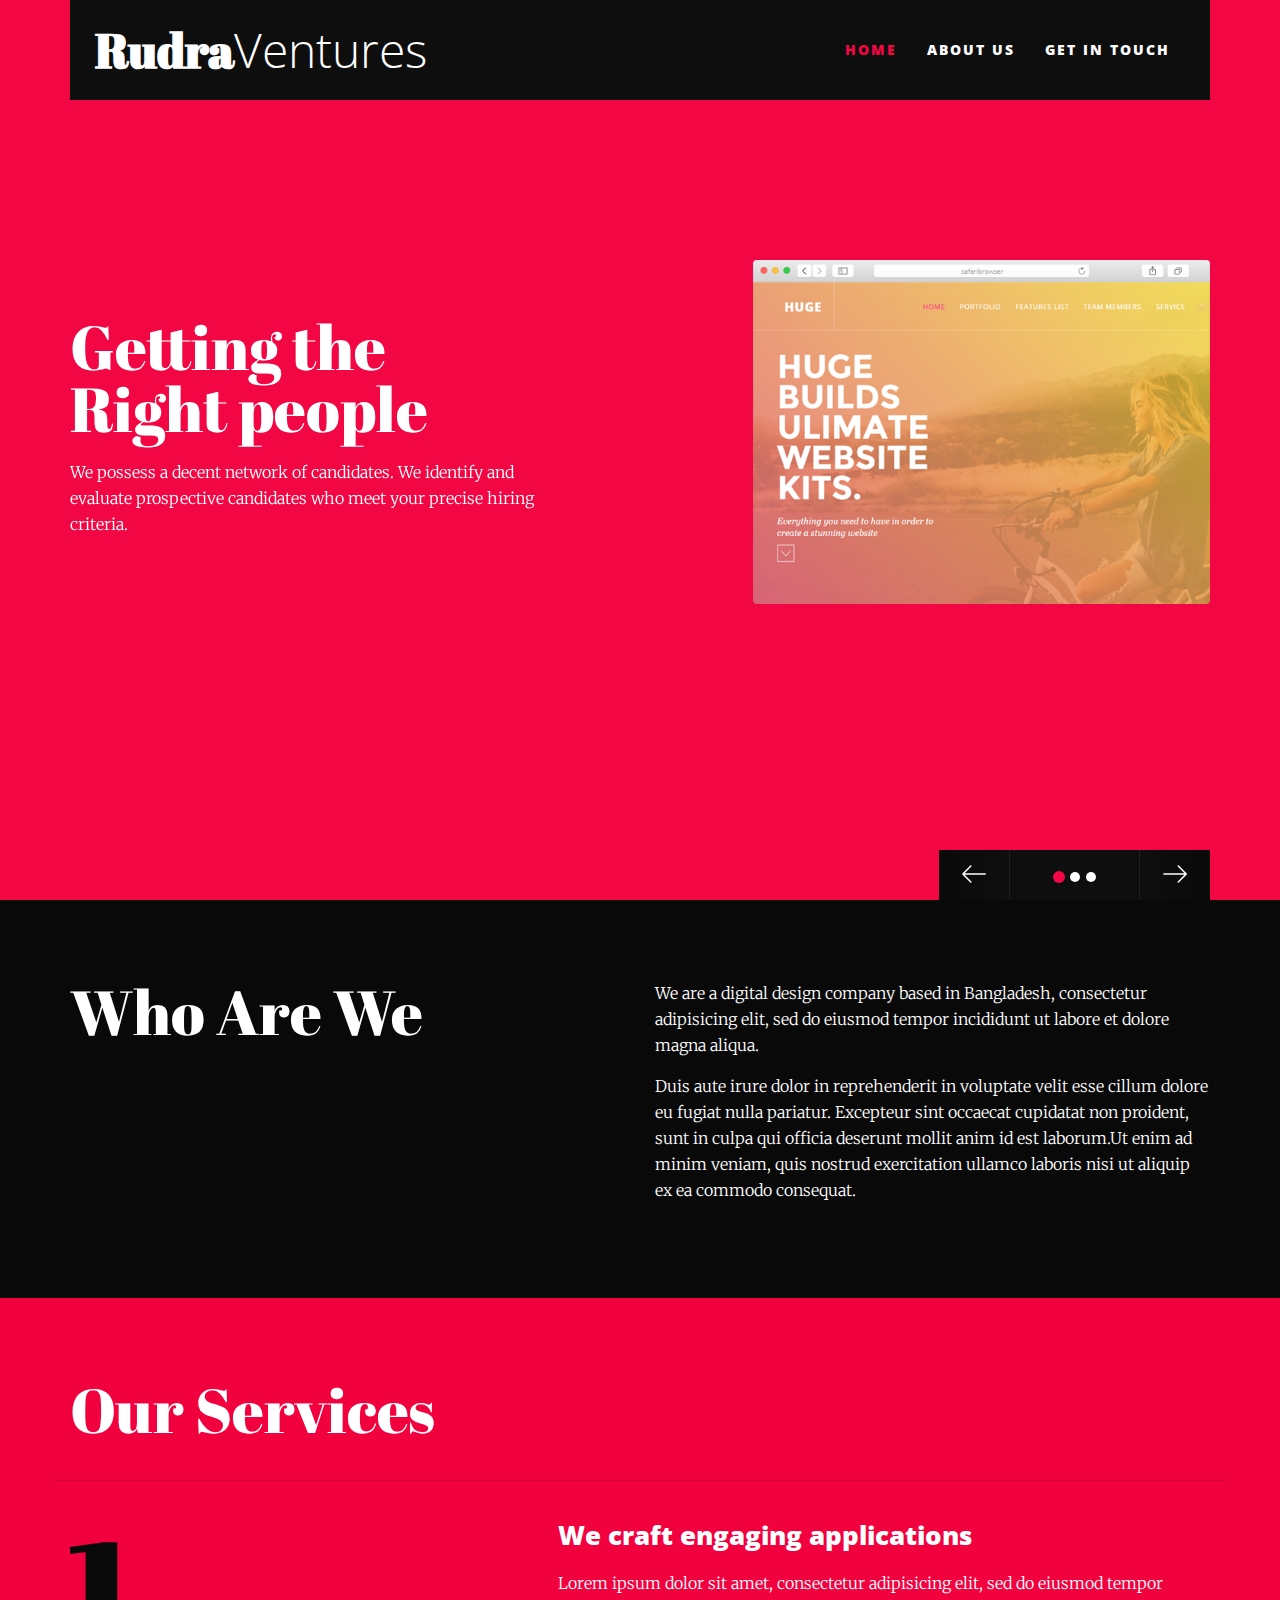
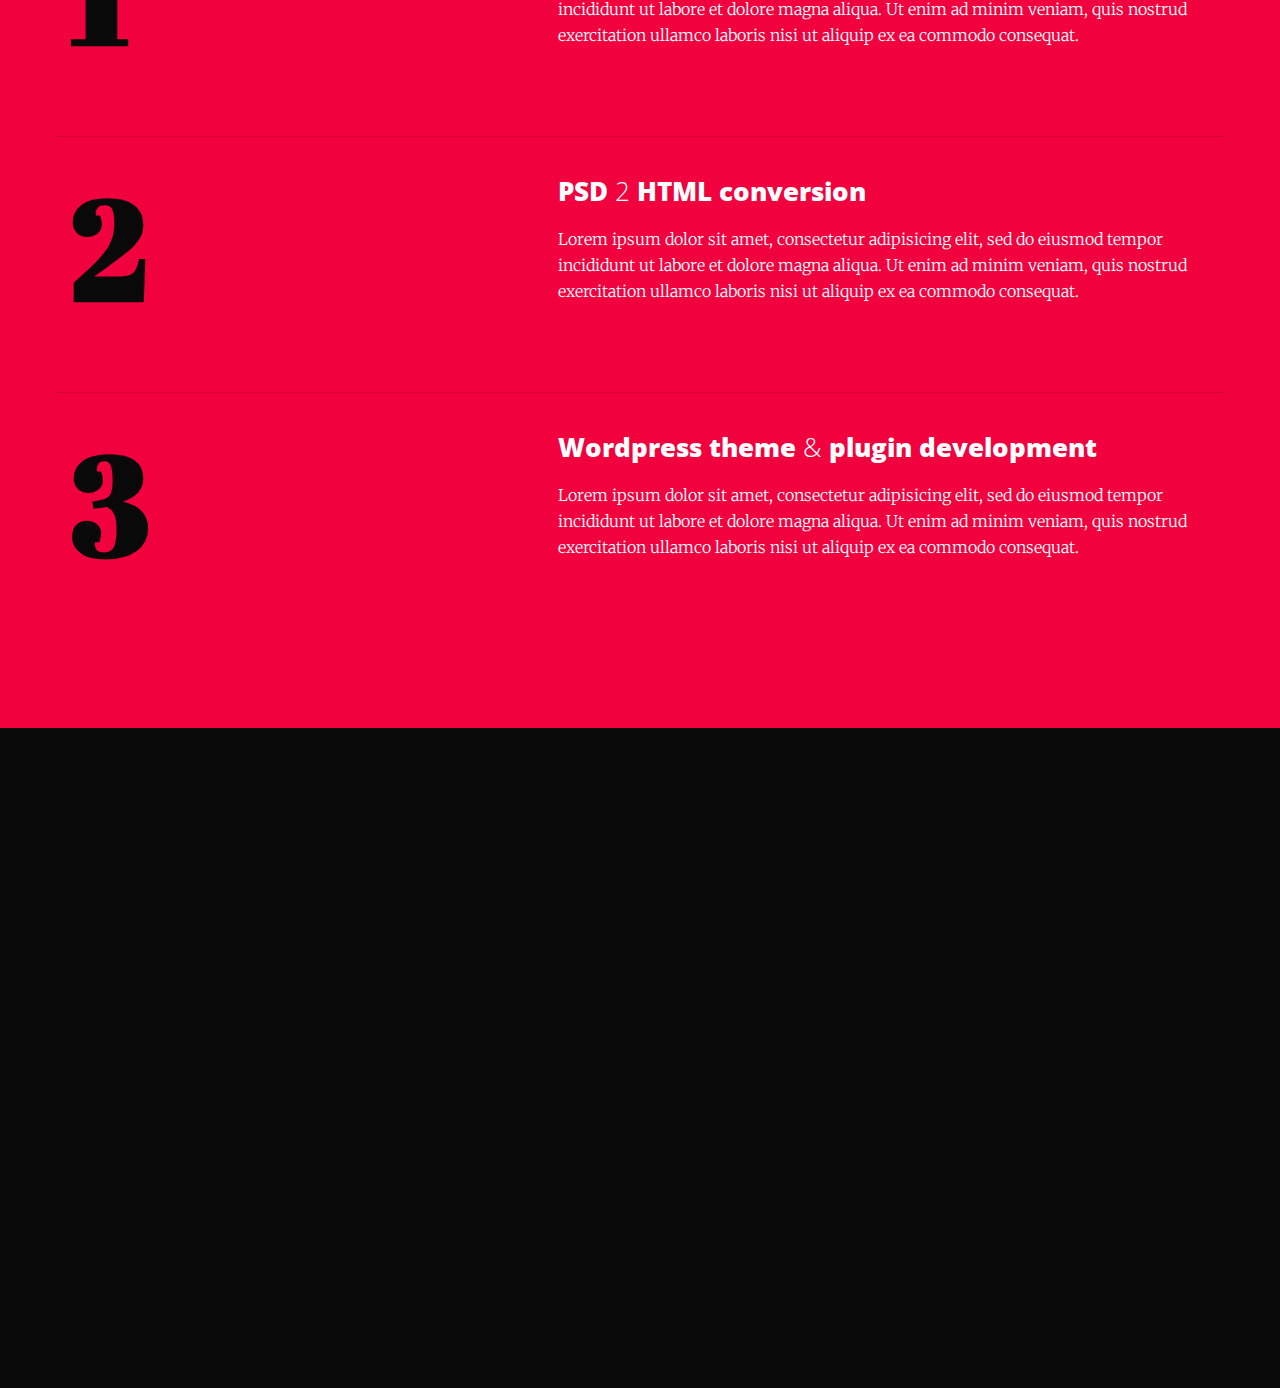
<file: sites/rudraventures.com/index.html>
<!DOCTYPE html>
<!--[if IE 7]>    <html class="no-js ie7 oldie" lang="en-US"> <![endif]-->
<!--[if IE 8]>    <html class="no-js ie8 oldie" lang="en-US"> <![endif]-->
<!--[if gt IE 8]><!-->
<html lang="en">

<head>

    <!--meta tags -->
    <meta charset="utf-8">
    <meta http-equiv="X-UA-Compatible" content="IE=edge">
    <meta name="viewport" content="width=device-width, initial-scale=1">
    <!--meta tags ends-->

    <title>Rudra Ventures</title>

    <!--- Links to google fonts -->
    <link href='https://fonts.googleapis.com/css?family=Open+Sans:400,300,800%7cRoboto+Mono:400,700%7cMerriweather:300%7cAbril+Fatface'
          rel='stylesheet' >
    <!-- Links to fonts ends -->

    <!-- Bootstrap stylesheet -->
    <link href="css/bootstrap.min.css" rel="stylesheet">

    <!-- Font Icons -->
    <link rel="stylesheet" href="https://maxcdn.bootstrapcdn.com/font-awesome/4.4.0/css/font-awesome.min.css">

    <!-- Popup Images -->
    <link rel="stylesheet" type="text/css" href="css/magnific-popup.css">

    <!-- css animation -->
    <link rel="stylesheet" type="text/css" href="css/animate.css">

    <!-- custom stylesheets -->
    <link rel="stylesheet" type="text/css" href="css/main.css">

</head>

<body>

<!-- Start: Preloader section -->
<div id="loader-wrapper">
    <div id="loader"></div>
</div>
<!-- End: Preloader section -->

<!-- DOCUMENT WRAPPER STARTS -->
    <main>

        <!-- MAIN HEADER STARTS-->
            <header id="header">

            <!-- TOP NAVIGATION -->
            <nav class="top-navigation-bar navbar navbar-default navbar-fixed-top">
                <div class="container">
                <div class="row">
                <div class="col-md-12">
                    <!-- Brand and toggle get grouped for better mobile display -->
                    <div class="navbar-header">
                        <button type="button" class="navbar-toggle collapsed" 
                                data-toggle="collapse" data-target="#top-navigation-bar" 
                                aria-expanded="false">
                            <span class="sr-only">Toggle navigation</span>
                            <span class="icon-bar"></span>
                            <span class="icon-bar"></span>
                            <span class="icon-bar"></span>
                        </button>
                        <a class="navbar-brand" href="index.html">Rudra<span class="thin">Ventures</span></a>
                    </div>

                    <!-- Collect the nav links, forms, and other content for toggling -->
                    <div class="collapse navbar-collapse" id="top-navigation-bar">
                        <ul class="nav navbar-nav navbar-right">
                            <li class="active"><a href="index.html">Home</a></li>
                            <li><a href="about.html">about Us</a></li>
                            <li><a href="contact.html">Get in Touch</a></li>                            
                        </ul>
                    </div>
                    <!-- /.navbar-collapse -->
                    </div>
                    </div>
                </div>
                <!-- /.container-->
            </nav>
            <!-- TOP NAVIGATION ENDS -->

        </header>
        
        <!-- main header ends-->

        <section id="banner" class="banner">
            
            <div class="container">
            <div id="ghughu-banner-carousel" class="carousel slide carousel-fade" data-ride="carousel">
              
               <!-- Indicators -->
                  <ol class="carousel-indicators">
                    <li data-target="#ghughu-banner-carousel" data-slide-to="0" class="active"></li>
                    <li data-target="#ghughu-banner-carousel" data-slide-to="1"></li>
                    <li data-target="#ghughu-banner-carousel" data-slide-to="2"></li>
                  </ol>

              <!-- Wrapper for slides -->
              <div class="carousel-inner full-height" role="listbox">
                <div class="item active banner-item">
                        <div class="row">
                        <div class="col-sm-7">
                              <h1 class="animated fadeInUp delay-2">Getting the<br>Right people</h1>
                              <p class="animated fadeInUp delay-3">We possess a decent network of candidates. We identify and evaluate prospective candidates who meet your precise hiring criteria.</p>
                        </div>
                        <div class="col-sm-5 text-center hidden-xs">
                            <img src="images/banner-carousel/browser.png" class="animated fadeInUp delay-4 img-responsive" alt="banner">
                        </div>
                        </div>
                </div>

                <div class="item banner-item">
                    <div class="row">
                        <div class="col-sm-7">
                              <h1 class="animated fadeInUp delay-2">Commitment to<br> Deliver Client Needs</h1>
                              <p class="animated fadeInUp delay-3">We possess a decent network of candidates. We identify and evaluate prospective candidates who meet your precise hiring criteria.</p>
                        </div>
                        <div class="col-sm-5 text-center hidden-xs">
                            <img src="images/banner-carousel/monitor.png" class="animated fadeInUp delay-4 img-responsive" alt="banner">
                        </div>
                    </div>
                </div>

                <div class="item banner-item">
                    <div class="row">
                        <div class="col-sm-7">
                              <h1 class="animated fadeInUp delay-2">Tracing the<br>Right Talent</h1>
                              <p class="animated fadeInUp delay-3">We possess a decent network of candidates. We identify and evaluate prospective candidates who meet your precise hiring criteria.</p>
                        </div>
                        <div class="col-sm-5 text-center hidden-xs">
                            <img src="images/banner-carousel/monitor.png" class="animated fadeInUp delay-4 img-responsive" alt="banner">
                        </div>
                    </div>
                </div>

                </div>                
              </div>

              <!-- Controls -->
              <a class="left carousel-control" href="#ghughu-banner-carousel" role="button" data-slide="prev">
                <i><img src="images/banner-carousel/arrow-left.svg" alt="icons"></i>
              </a>
              <a class="right carousel-control" href="#ghughu-banner-carousel" role="button" data-slide="next">
                <i><img src="images/banner-carousel/arrow-right.svg" alt="banner"></i>
              </a>
             </div> 
        </section>

        <section id="who-are-we" class="who-are-we page">
            <div class="container wow fadeInUp">
                <div class="row">
                    <div class="col-sm-5 col-md-6">
                        <h1>Who Are We</h1>
                    </div>
                    <div class="col-sm-7 col-md-6">
                        <p>We are a digital design company based in Bangladesh, consectetur adipisicing elit, sed do eiusmod
                        tempor incididunt ut labore et dolore magna aliqua.</p>
                        <p>Duis aute irure dolor in reprehenderit in voluptate velit esse
                        cillum dolore eu fugiat nulla pariatur. Excepteur sint occaecat cupidatat non
                        proident, sunt in culpa qui officia deserunt mollit anim id est laborum.Ut enim ad minim veniam,
                        quis nostrud exercitation ullamco laboris nisi ut aliquip ex ea commodo
                        consequat.</p>

                    </div>
                </div>
            </div>
        </section>
        <!-- most probably like canvas -->
        <section id="services" class="services page">
            <div class="container wow fadeInUp">
                <div class="row">
                    <div class="col-md-12 main-heading">
                      <h1>Our Services</h1>  
                    </div>
                    <div class="col-md-12">
                        <div class="row">
                            <div class="service clearfix">
                                <div class="col-sm-4 col-md-5">
                                    <span class="service-number">1</span>
                                </div>
                                <div class="col-sm-8 col-md-7">
                                    <h2>We craft engaging applications</h2>
                                    <p>Lorem ipsum dolor sit amet, consectetur adipisicing elit, sed do eiusmod
                                    tempor incididunt ut labore et dolore magna aliqua. Ut enim ad minim veniam,
                                    quis nostrud exercitation ullamco laboris nisi ut aliquip ex ea commodo
                                    consequat.</p>
                                </div>
                            </div>
                        </div>
                    </div>

                    <div class="col-md-12">
                        <div class="row">
                            <div class="service clearfix">
                                <div class="col-sm-4 col-md-5">
                                    <span class="service-number">2</span>
                                </div>
                                <div class="col-sm-8 col-md-7">
                                    <h2>PSD <span class="thin">2</span> HTML conversion</h2>
                                    <p>Lorem ipsum dolor sit amet, consectetur adipisicing elit, sed do eiusmod
                                    tempor incididunt ut labore et dolore magna aliqua. Ut enim ad minim veniam,
                                    quis nostrud exercitation ullamco laboris nisi ut aliquip ex ea commodo
                                    consequat.</p>
                                </div>
                            </div>
                        </div>
                    </div>

                    <div class="col-md-12">
                        <div class="row">
                            <div class="service clearfix">
                                <div class="col-sm-4 col-md-5">
                                    <span class="service-number">3</span>
                                </div>
                                <div class="col-sm-8 col-md-7">
                                    <h2>Wordpress theme <span class="thin">&amp;</span> plugin development</h2>
                                    <p>Lorem ipsum dolor sit amet, consectetur adipisicing elit, sed do eiusmod
                                    tempor incididunt ut labore et dolore magna aliqua. Ut enim ad minim veniam,
                                    quis nostrud exercitation ullamco laboris nisi ut aliquip ex ea commodo
                                    consequat.</p>
                                </div>
                            </div>
                        </div>
                    </div>
                  
                </div>
            </div>            
        </section>

        <!-- CTA section starts -->
        <section id="cta" class="cta page">
            <div class="container wow fadeInUp">
                <div class="row">
                    <div class="col-sm-6">
                        <h1>Let Us Help ..</h1>
                    </div>
                    <div class="col-sm-6">
                        <button class="btn btn-block custom-button">Get In Touch</button>
                    </div>
                </div><!-- End: .row -->
            </div><!-- End: .container-->
        </section>
        <!-- CTA section ends -->

         <!-- footer section starts -->
        <footer id="footer" class="footer">
            <div class="container">
                <div class="row">
                    <div class="footer-wrapper clearfix page wow fadeInUp">
                    <div class="col-md-6 footer-left">
                        <div class="row">
                            <div class="col-xs-6">
                                <div class="footer-link footer-link-1">
                                    <h4>Create Free Account</h4>
                                    <ul>
                                        <li><a href="#">View courses</a></li>
                                        <li><a href="#">Discuss</a></li>
                                        <li><a href="#">Suggest course</a></li>
                                        <li><a href="#">View courses</a></li>
                                        <li><a href="#">Discuss</a></li>
                                        <li><a href="#">Suggest course</a></li>
                                    </ul>
                                </div>
                            </div>
                            <div class="col-xs-6">
                                <div class="footer-link footer-link-2">
                                    <h4>Create Free Account</h4>
                                    <ul>
                                        <li><a href="#">View courses</a></li>
                                        <li><a href="#">Discuss</a></li>
                                        <li><a href="#">Suggest course</a></li>
                                        <li><a href="#">View courses</a></li>
                                        <li><a href="#">Discuss</a></li>
                                        <li><a href="#">Suggest course</a></li>
                                    </ul>
                                </div>
                            </div>
                        </div>
                    </div>
                    <div class="col-md-5 col-md-offset-1 footer-text">
                        <p>Lorem ipsum dolor sit amet, consectetur adipisicing elit, sed do eiusmod tempor incididunt ut labore et dolore magna aliqua. Ut enim ad minim veniam, quis nostrud exercitation ullamco laboris nisi ut aliquip</p>
                        <span>&copy; <script>document.write(new Date().getFullYear())</script>
 Site Managed By <a href="https://easylauncher.net/" target="_blank">EasyLauncher.net</a></span>
                    </div>
                    </div>
                </div><!-- End: .row -->
            </div><!-- End: .container-->
        </footer>
        <!-- footer section ends -->

    </main>
<!-- DOCUMENT WRAPPER ENDS -->



<!-- SCRIPTS -->

    <!-- jQuery (necessary for all the plugins) -->
    <script src="js/jquery-1.11.2.min.js"></script>

    <!-- Include all compiled plugins (below), or include individual files as needed -->
    <script type="text/javascript" src="js/jquery.magnific-popup.min.js"></script>
    <script type="text/javascript" src="js/jquery.easing.min.js"></script>
    <script type="text/javascript" src="js/wow.min.js"></script>
    <script src="http://maps.google.com/maps/api/js"></script>
    <script src="js/gmaps.js"></script>
    <script src="js/bootstrap.min.js"></script>
    <script src="js/main.js"></script>

<!-- SCRIPTS ENDS -->
</body>

</html>
</file>
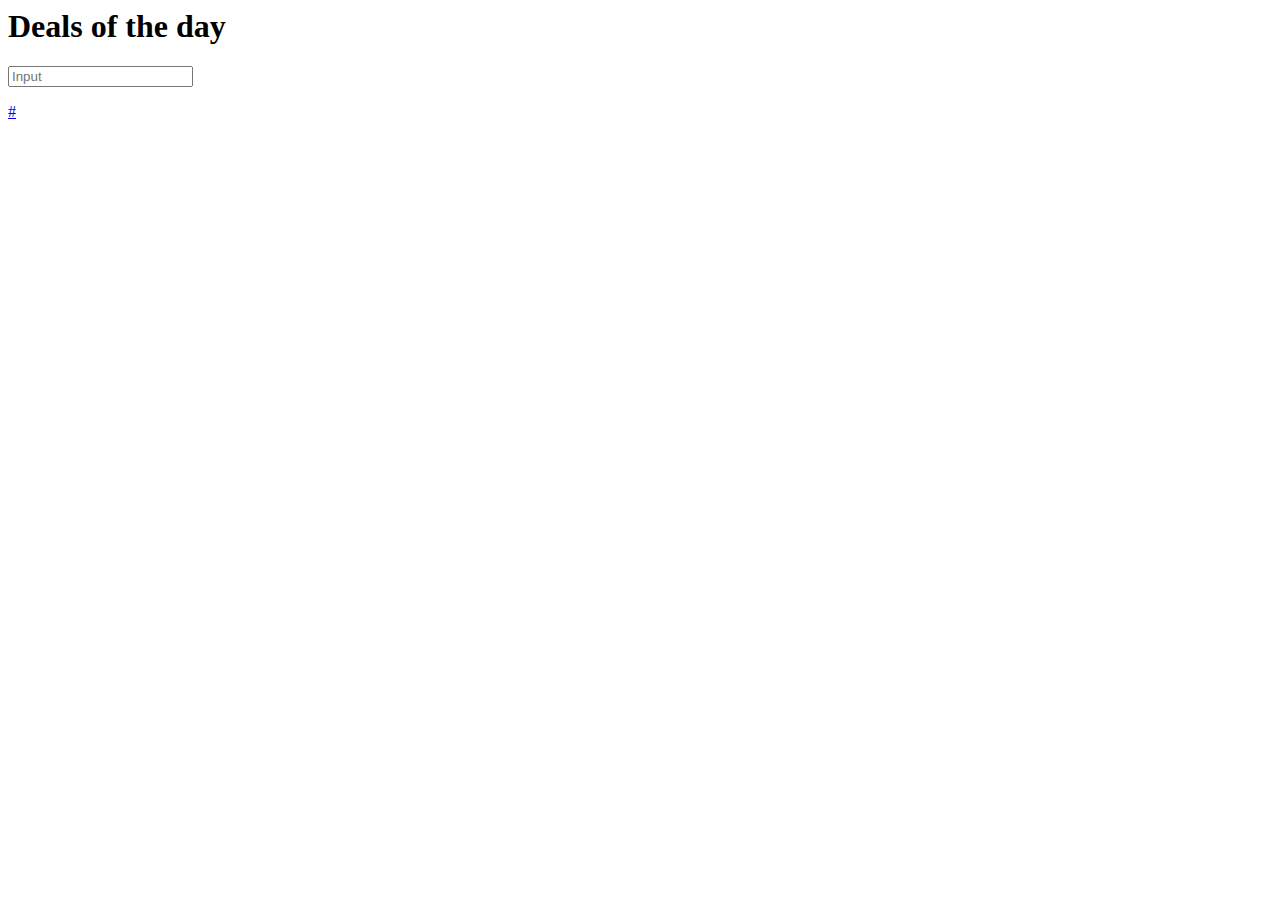
<file: deals.html>
<html>
<head>
  <title>Deals of the Day</title>
  <script src="https://ajax.googleapis.com/ajax/libs/jquery/3.5.1/jquery.min.js"></script>
  <script src="js/shop/deals.js"></script>
  <script>
  $(document).ready(function(){
    $("#product_text").on("input", function() {
       // console.log($(this).val());
       $('a#product_link').text($(this).val());
       $("a#product_link").attr("href", $(this).val())
    });
  });
  </script>
</head>

<body>
  <h1>Deals of the day</h1>

  <div>
    <script type="text/javascript">amzn_assoc_ad_type ="responsive_search_widget"; amzn_assoc_tracking_id ="easylaunche05-21"; amzn_assoc_marketplace ="amazon"; amzn_assoc_region ="IN"; amzn_assoc_placement =""; amzn_assoc_search_type = "search_widget";amzn_assoc_width ="auto"; amzn_assoc_height ="600"; amzn_assoc_default_search_category =""; amzn_assoc_default_search_key ="";amzn_assoc_theme ="dark"; amzn_assoc_bg_color ="000000"; </script><script src="https://z-in.amazon-adsystem.com/widgets/q?ServiceVersion=20070822&Operation=GetScript&ID=OneJS&WS=1&Marketplace=IN"></script>
  </div>

  <input id="product_text" type="text" placeholder="Input">
  <p>
    <a id="product_link" target="_blank" href="#">#</a>
  </p>
</body>
</html>
</file>
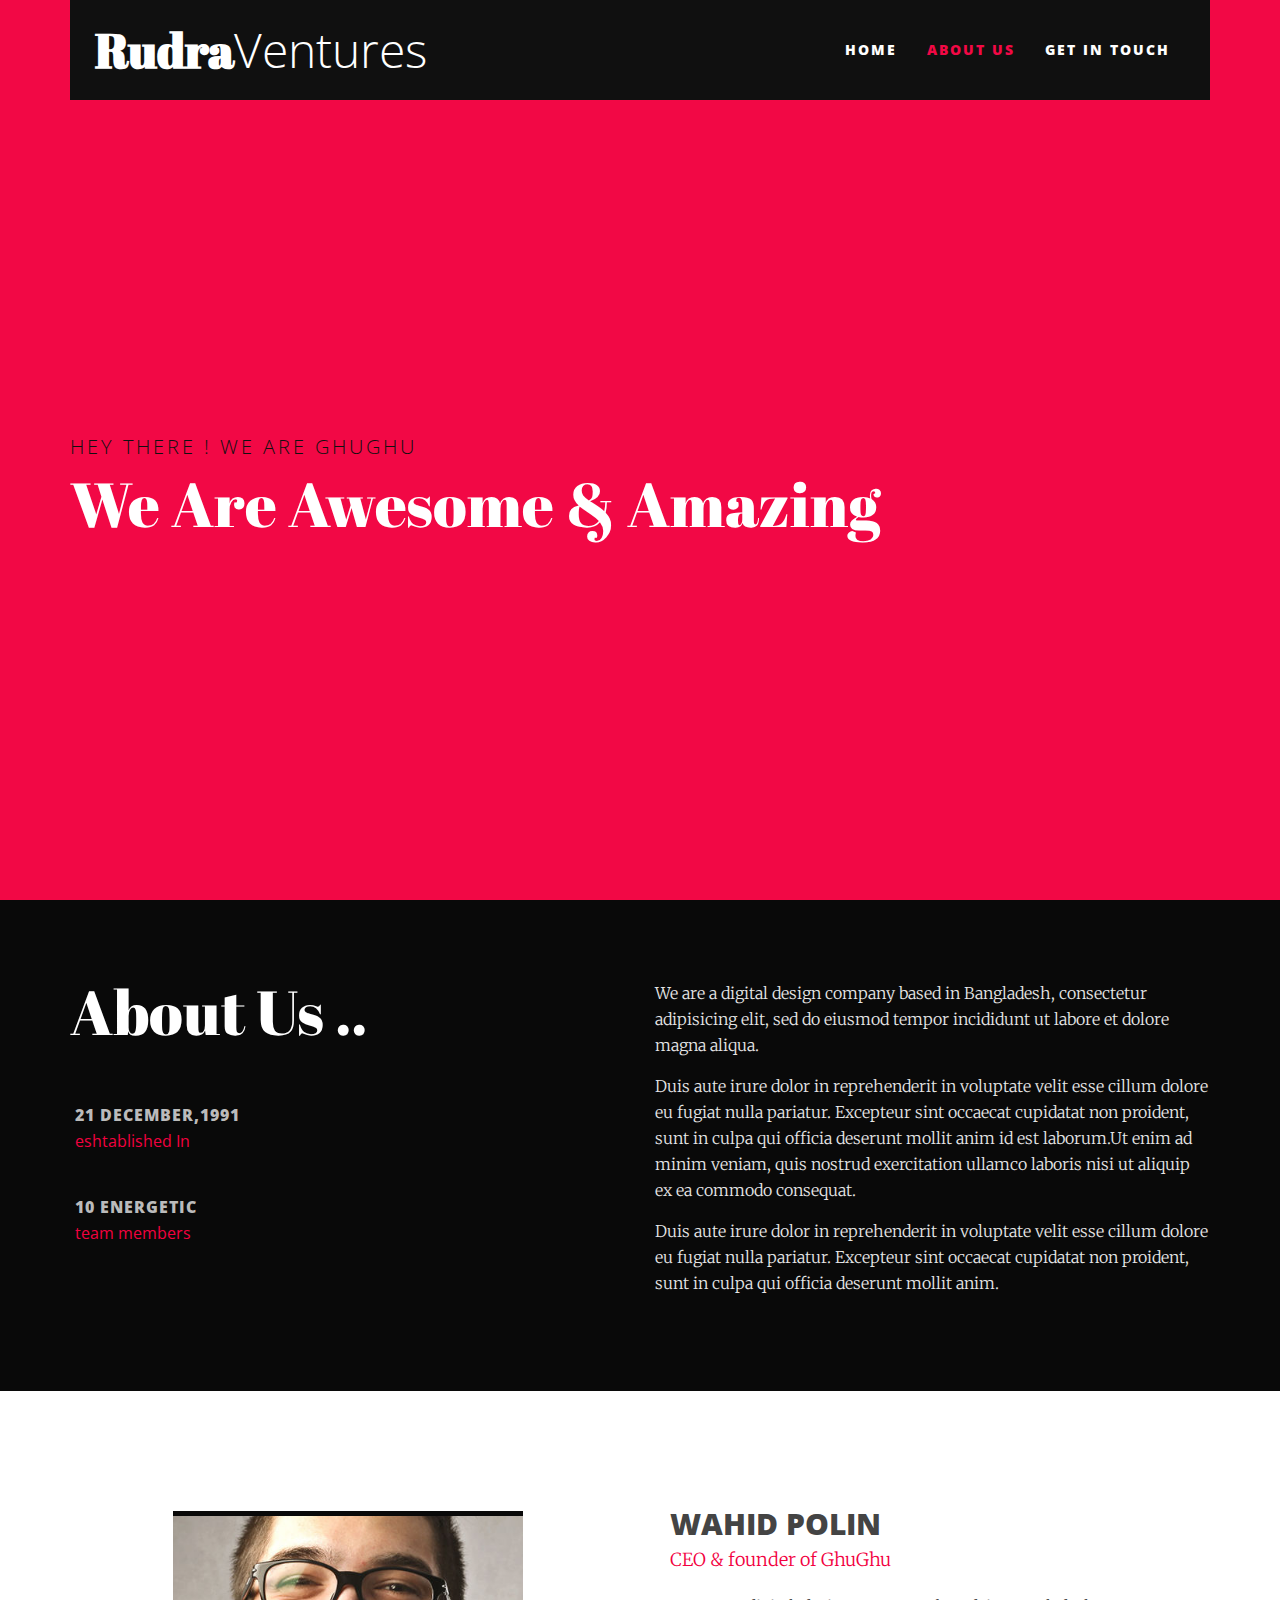
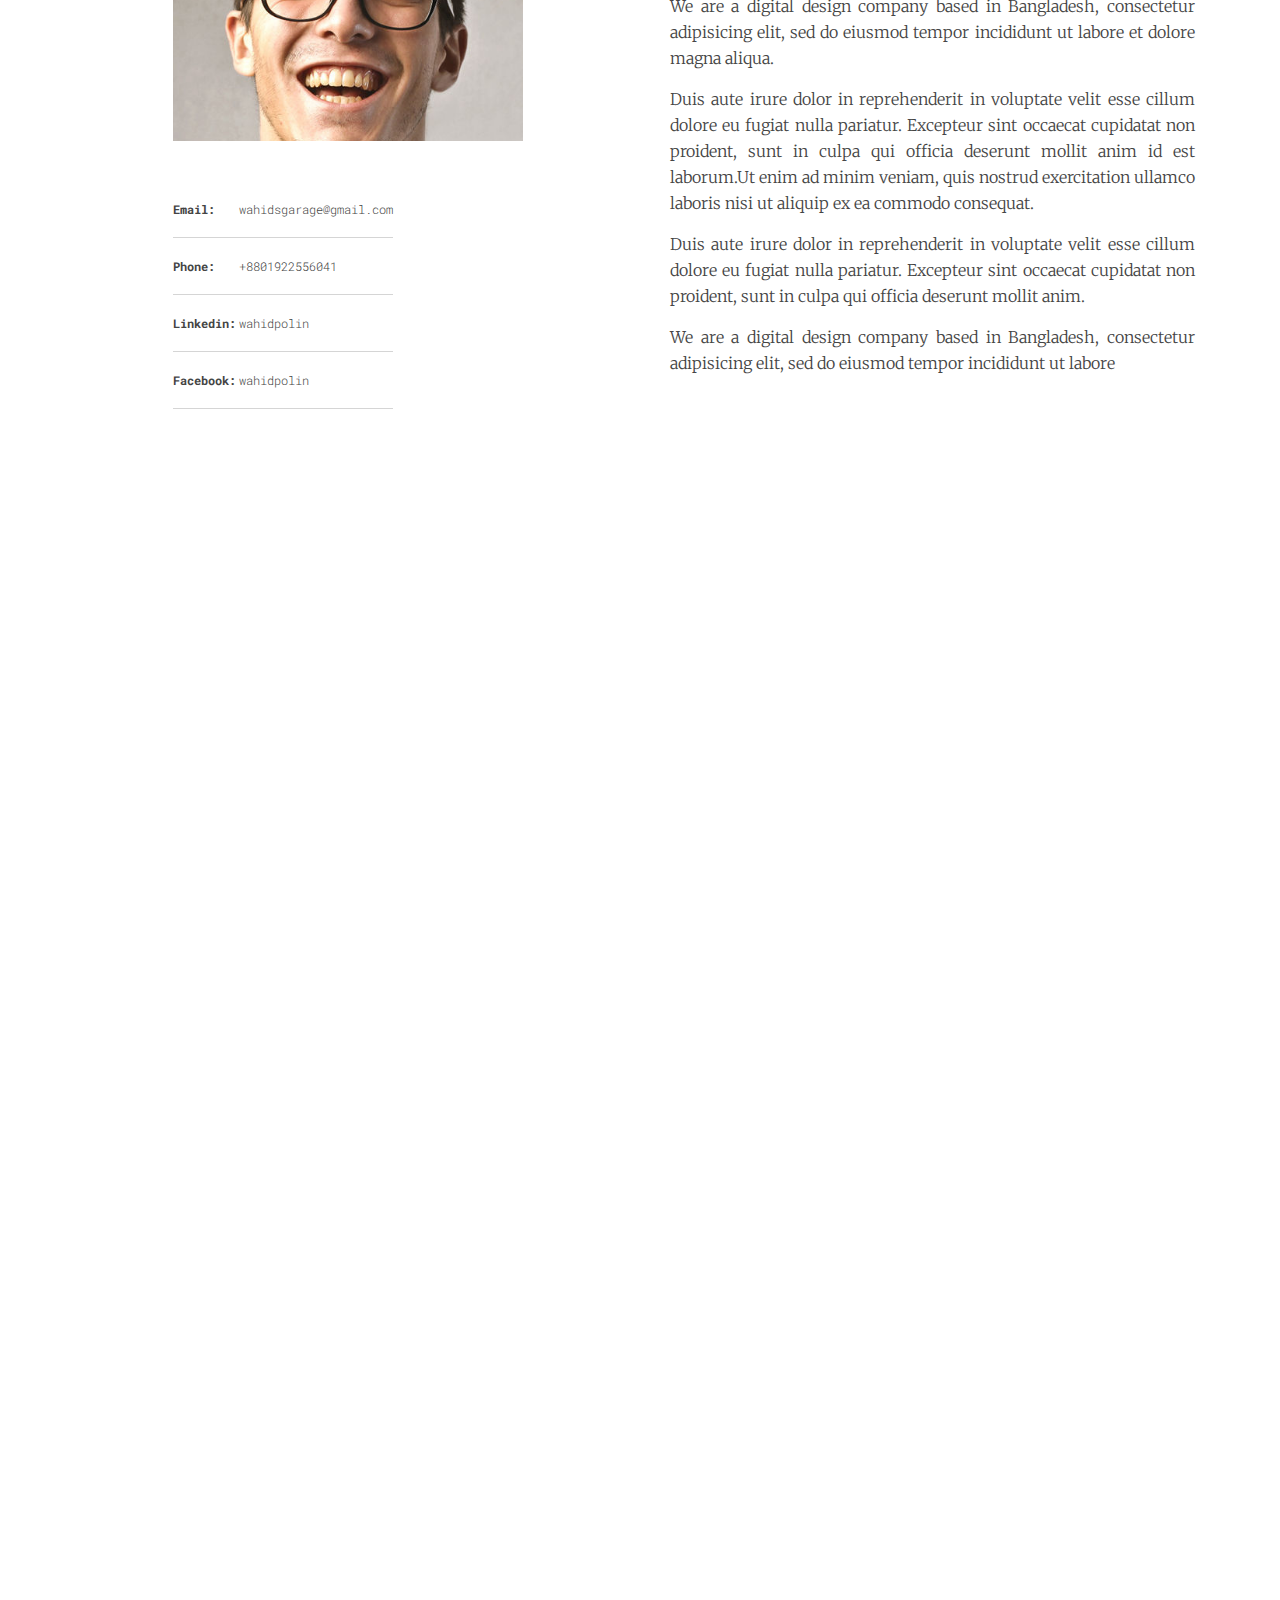
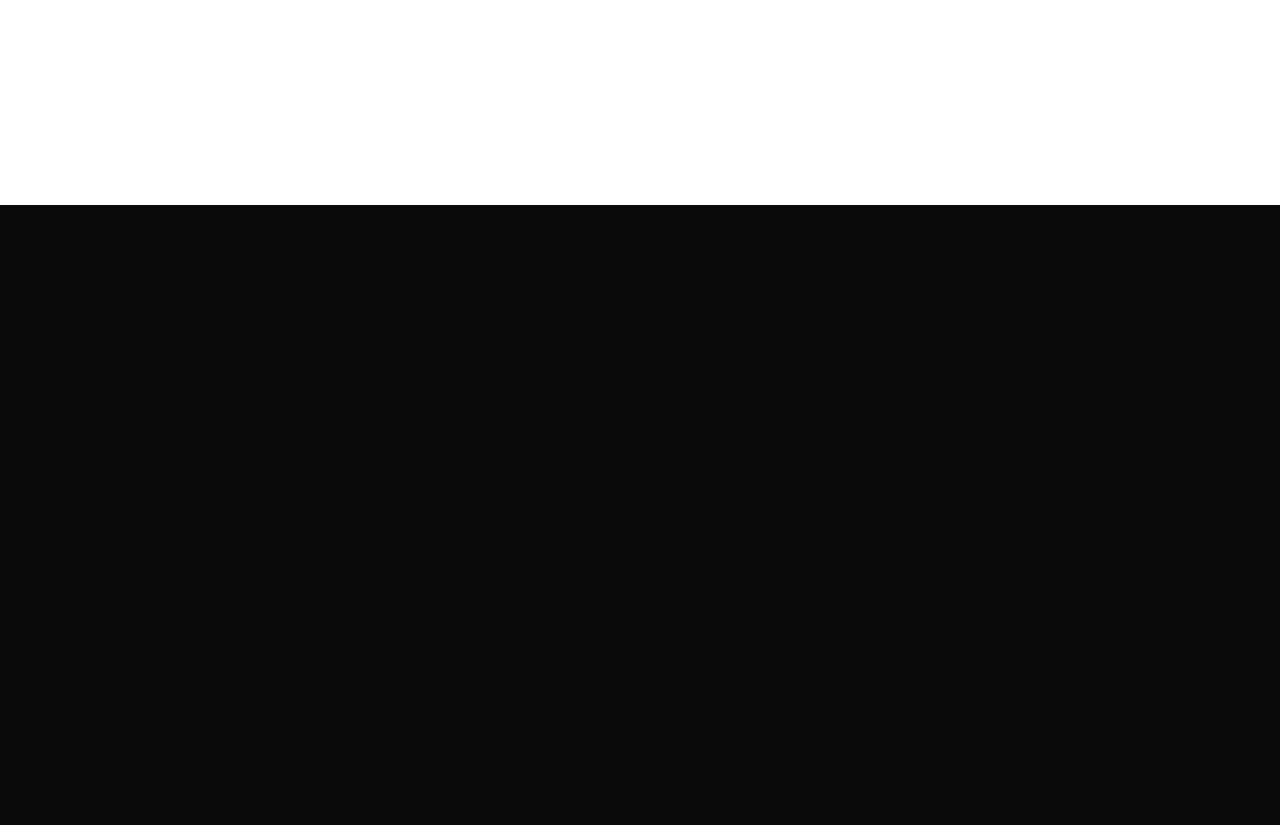
<file: sites/rudraventures.com/about.html>
<!DOCTYPE html>
<!--[if IE 7]>    <html class="no-js ie7 oldie" lang="en-US"> <![endif]-->
<!--[if IE 8]>    <html class="no-js ie8 oldie" lang="en-US"> <![endif]-->
<!--[if gt IE 8]><!-->
<html lang="en">

<head>

    <!--meta tags -->
    <meta charset="utf-8">
    <meta http-equiv="X-UA-Compatible" content="IE=edge">
    <meta name="viewport" content="width=device-width, initial-scale=1">
    <!--meta tags ends-->

    <title>Ghu Ghu</title>

    <!--- Links to google fonts -->
    <link href='https://fonts.googleapis.com/css?family=Open+Sans:400,300,800%7cRoboto+Mono:400,700%7cMerriweather:300%7cAbril+Fatface'
          rel='stylesheet' >
    <!-- Links to fonts ends -->

    <!-- Bootstrap stylesheet -->
    <link href="css/bootstrap.min.css" rel="stylesheet">

    <!-- Font Icons -->
    <link rel="stylesheet" href="https://maxcdn.bootstrapcdn.com/font-awesome/4.4.0/css/font-awesome.min.css">

    <!-- Popup Images -->
    <link rel="stylesheet" type="text/css" href="css/magnific-popup.css">

    <!-- css animation -->
    <link rel="stylesheet" type="text/css" href="css/animate.css">

    <!-- custom stylesheets -->
    <link rel="stylesheet" type="text/css" href="css/main.css">
    

</head>

<body>

<!-- Start: Preloader section -->
<div id="loader-wrapper">
    <div id="loader"></div>
</div>
<!-- End: Preloader section -->

<!-- DOCUMENT WRAPPER STARTS -->
    <main>

        <!-- MAIN HEADER STARTS-->
        <header id="header">

            <!-- TOP NAVIGATION -->
            <nav class="top-navigation-bar navbar navbar-default navbar-fixed-top">
                <div class="container">
                <div class="row">
                <div class="col-md-12">
                    <!-- Brand and toggle get grouped for better mobile display -->
                    <div class="navbar-header">
                        <button type="button" class="navbar-toggle collapsed" 
                                data-toggle="collapse" data-target="#top-navigation-bar" 
                                aria-expanded="false">
                            <span class="sr-only">Toggle navigation</span>
                            <span class="icon-bar"></span>
                            <span class="icon-bar"></span>
                            <span class="icon-bar"></span>
                        </button>
                        <a class="navbar-brand" href="index.html">Rudra<span class="thin">Ventures</span></a>
                    </div>

                    <!-- Collect the nav links, forms, and other content for toggling -->
                    <div class="collapse navbar-collapse" id="top-navigation-bar">
                        <ul class="nav navbar-nav navbar-right">
                            <li class="active"><a href="index.html">Home</a></li>
                            <li><a href="about.html">about Us</a></li>
                            <li><a href="contact.html">Get in Touch</a></li>                            
                        </ul>
                    </div>
                    <!-- /.navbar-collapse -->
                    </div>
                    </div>
                </div>
                <!-- /.container-->
            </nav>
            <!-- TOP NAVIGATION ENDS -->

        </header>
        
        <!-- main header ends-->
        <section id="about-banner" class="about-banner">
                <div class="container">
                <div class="about-banner-wrapper full-height">
                   <div class="about-heading">
                   <h3 class="wow fadeInUp" data-wow-delay="0.3s">Hey there ! We are GhuGhu</h3>
                    <h1 class="wow fadeInUp" data-wow-delay="0.6s">We Are Awesome & Amazing</h1> 
                    </div>     
                </div>
                </div>

        </section>

        <section id="about-us" class="about-us page">
            <div class="container wow fadeInUp" data-wow-delay="0.3s">
                <div class="row">
                    <div class="about-wrapper">
                        <div class="col-md-6">
                            <h1>About Us ..</h1>
                            <div class="section-snippet">
                              <span class="snippet-heading">21 December,1991</span>
                              <span>eshtablished In</span>  
                            </div>

                            <div class="section-snippet">
                              <span class="snippet-heading">10 energetic</span>
                              <span>team members</span>  
                            </div>
                            
                        </div>
                        <div class="col-md-6">
                            <p>We are a digital design company based in Bangladesh, consectetur adipisicing elit, sed do eiusmod
                            tempor incididunt ut labore et dolore magna aliqua.</p>
                            <p>Duis aute irure dolor in reprehenderit in voluptate velit esse
                            cillum dolore eu fugiat nulla pariatur. Excepteur sint occaecat cupidatat non
                            proident, sunt in culpa qui officia deserunt mollit anim id est laborum.Ut enim ad minim veniam,
                            quis nostrud exercitation ullamco laboris nisi ut aliquip ex ea commodo
                            consequat.</p>
                            <p>Duis aute irure dolor in reprehenderit in voluptate velit esse
                            cillum dolore eu fugiat nulla pariatur. Excepteur sint occaecat cupidatat non
                            proident, sunt in culpa qui officia deserunt mollit anim.</p>

                        </div>
                    </div>
                </div>
            </div>
        </section>

        <section id="team-members" class="team-members page">
            <div class="container">
                <div class="row">
                    <div class="team-member clearfix wow fadeInUp" data-wow-delay="0.3s">
                        <div class="col-md-6">
                            <div class="team-member-img center-block"></div>
                            <table class="team-member-contact center-block">
                                <tbody>
                                    <tr>
                                        <td>Email:</td>
                                        <td>wahidsgarage@gmail.com</td>
                                    </tr>
                                    <tr>
                                        <td>Phone:</td>
                                        <td>+8801922556041</td>
                                    </tr>
                                    <tr>
                                        <td>Linkedin:</td>
                                        <td>wahidpolin</td>
                                    </tr>
                                    <tr>
                                        <td>Facebook:</td>
                                        <td>wahidpolin</td>
                                    </tr>
                                </tbody>
                            </table>
                        </div>
                        <div class="col-md-6">
                            <div class="team-member-desc">
                                <div class="team-member-desc-heading">
                                    <h4>Wahid Polin</h4>
                                    <span>CEO &amp; founder of GhuGhu</span>
                                </div>
                                <p>We are a digital design company based in Bangladesh, consectetur adipisicing elit, sed do eiusmod
                                tempor incididunt ut labore et dolore magna aliqua.</p>
                                <p>Duis aute irure dolor in reprehenderit in voluptate velit esse
                                cillum dolore eu fugiat nulla pariatur. Excepteur sint occaecat cupidatat non
                                proident, sunt in culpa qui officia deserunt mollit anim id est laborum.Ut enim ad minim veniam,
                                quis nostrud exercitation ullamco laboris nisi ut aliquip ex ea commodo
                                consequat.</p>
                                <p>Duis aute irure dolor in reprehenderit in voluptate velit esse
                                cillum dolore eu fugiat nulla pariatur. Excepteur sint occaecat cupidatat non
                                proident, sunt in culpa qui officia deserunt mollit anim.</p>
                                <p>We are a digital design company based in Bangladesh, consectetur adipisicing elit, sed do eiusmod
                                tempor incididunt ut labore</p>
                            </div>
                        </div>
                    </div>

                    <div class="team-member clearfix wow fadeInUp" data-wow-delay="0.3s">
                        <div class="col-md-6 col-md-push-6">
                            <div class="team-member-img center-block"></div>
                            <table class="team-member-contact center-block">
                                <tbody>
                                    <tr>
                                        <td>Email:</td>
                                        <td>wahidsgarage@gmail.com</td>
                                    </tr>
                                    <tr>
                                        <td>Phone:</td>
                                        <td>+8801922556041</td>
                                    </tr>
                                    <tr>
                                        <td>Linkedin:</td>
                                        <td>wahidpolin</td>
                                    </tr>
                                    <tr>
                                        <td>Facebook:</td>
                                        <td>wahidpolin</td>
                                    </tr>
                                </tbody>
                            </table>
                        </div>
                        <div class="col-md-6 col-md-pull-6">
                            <div class="team-member-desc">
                                <div class="team-member-desc-heading">
                                    <h4>Adam Butler</h4>
                                    <span>CEO &amp; founder of GhuGhu</span>
                                </div>
                                <p>We are a digital design company based in Bangladesh, consectetur adipisicing elit, sed do eiusmod
                                tempor incididunt ut labore et dolore magna aliqua.</p>
                                <p>Duis aute irure dolor in reprehenderit in voluptate velit esse
                                cillum dolore eu fugiat nulla pariatur. Excepteur sint occaecat cupidatat non
                                proident, sunt in culpa qui officia deserunt mollit anim id est laborum.Ut enim ad minim veniam,
                                quis nostrud exercitation ullamco laboris nisi ut aliquip ex ea commodo
                                consequat.</p>
                                <p>Duis aute irure dolor in reprehenderit in voluptate velit esse
                                cillum dolore eu fugiat nulla pariatur. Excepteur sint occaecat cupidatat non
                                proident, sunt in culpa qui officia deserunt mollit anim.</p>
                                <p>We are a digital design company based in Bangladesh, consectetur adipisicing elit, sed do eiusmod
                                tempor incididunt ut labore</p>
                            </div>
                        </div>

                    </div>

                    <div class="team-member clearfix wow fadeInUp" data-wow-delay="0.3s">
                        <div class="col-md-6">
                            <div class="team-member-img center-block"></div>
                            <table class="team-member-contact center-block">
                                <tbody>
                                    <tr>
                                        <td>Email:</td>
                                        <td>wahidsgarage@gmail.com</td>
                                    </tr>
                                    <tr>
                                        <td>Phone:</td>
                                        <td>+8801922556041</td>
                                    </tr>
                                    <tr>
                                        <td>Linkedin:</td>
                                        <td>wahidpolin</td>
                                    </tr>
                                    <tr>
                                        <td>Facebook:</td>
                                        <td>wahidpolin</td>
                                    </tr>
                                </tbody>
                            </table>
                        </div>
                        <div class="col-md-6">
                            <div class="team-member-desc">
                                <div class="team-member-desc-heading">
                                    <h4>Wahid Polin</h4>
                                    <span>CEO &amp; founder of GhuGhu</span>
                                </div>
                                <p>We are a digital design company based in Bangladesh, consectetur adipisicing elit, sed do eiusmod
                                tempor incididunt ut labore et dolore magna aliqua.</p>
                                <p>Duis aute irure dolor in reprehenderit in voluptate velit esse
                                cillum dolore eu fugiat nulla pariatur. Excepteur sint occaecat cupidatat non
                                proident, sunt in culpa qui officia deserunt mollit anim id est laborum.Ut enim ad minim veniam,
                                quis nostrud exercitation ullamco laboris nisi ut aliquip ex ea commodo
                                consequat.</p>
                                <p>Duis aute irure dolor in reprehenderit in voluptate velit esse
                                cillum dolore eu fugiat nulla pariatur. Excepteur sint occaecat cupidatat non
                                proident, sunt in culpa qui officia deserunt mollit anim.</p>
                                <p>We are a digital design company based in Bangladesh, consectetur adipisicing elit, sed do eiusmod
                                tempor incididunt ut labore</p>
                            </div>
                        </div>
                    </div>
                </div>                                   
            </div>
        </section>

        <!-- CTA section starts -->
        <section id="cta" class="cta page">
            <div class="container wow fadeInUp">
                <div class="row">
                    <div class="col-md-6">
                        <h1>Let Us Help ..</h1>
                    </div>
                    <div class="col-md-6">
                        <button class="btn btn-block custom-button">Get In Touch</button>
                    </div>
                </div><!-- End: .row -->
            </div><!-- End: .container-->
        </section>
        <!-- CTA section ends -->

         <!-- footer section starts -->
        <footer id="footer" class="footer">
            <div class="container wow fadeInUp">
                <div class="row">
                    <div class="footer-wrapper clearfix">
                    <div class="col-md-6 footer-left">
                        <div class="row">
                            <div class="col-xs-6">
                                <div class="footer-link footer-link-1">
                                    <h4>Create Free Account</h4>
                                    <ul>
                                        <li><a href="#">View courses</a></li>
                                        <li><a href="#">Discuss</a></li>
                                        <li><a href="#">Suggest course</a></li>
                                        <li><a href="#">View courses</a></li>
                                        <li><a href="#">Discuss</a></li>
                                        <li><a href="#">Suggest course</a></li>
                                    </ul>
                                </div>
                            </div>
                            <div class="col-xs-6">
                                <div class="footer-link footer-link-2">
                                    <h4>Create Free Account</h4>
                                    <ul>
                                        <li><a href="#">View courses</a></li>
                                        <li><a href="#">Discuss</a></li>
                                        <li><a href="#">Suggest course</a></li>
                                        <li><a href="#">View courses</a></li>
                                        <li><a href="#">Discuss</a></li>
                                        <li><a href="#">Suggest course</a></li>
                                    </ul>
                                </div>
                            </div>
                        </div>
                    </div>
                    <div class="col-md-5 col-md-offset-1 footer-text">
                        <p>Lorem ipsum dolor sit amet, consectetur adipisicing elit, sed do eiusmod tempor incididunt ut labore et dolore magna aliqua. Ut enim ad minim veniam, quis nostrud exercitation ullamco laboris nisi ut aliquip</p>
                        <span>&copy; <script>document.write(new Date().getFullYear())</script>
 Site Managed By <a href="https://easylauncher.net/" target="_blank">EasyLauncher.net</a></span>
                    </div>
                    </div>
                </div><!-- End: .row -->
            </div><!-- End: .container-->
        </footer>
        <!-- footer section ends -->

    </main>
<!-- DOCUMENT WRAPPER ENDS -->



<!-- SCRIPTS -->

    <!-- jQuery (necessary for all the plugins) -->
    <script src="js/jquery-1.11.2.min.js"></script>

    <!-- Include all compiled plugins (below), or include individual files as needed -->
    <script type="text/javascript" src="js/jquery.magnific-popup.min.js"></script>
    <script type="text/javascript" src="js/jquery.easing.min.js"></script>
    <script type="text/javascript" src="js/wow.min.js"></script>
    <script src="http://maps.google.com/maps/api/js"></script>
    <script src="js/gmaps.js"></script>
    <script src="js/bootstrap.min.js"></script>
    <script src="js/main.js"></script>

<!-- SCRIPTS ENDS -->
</body>

</html>
</file>
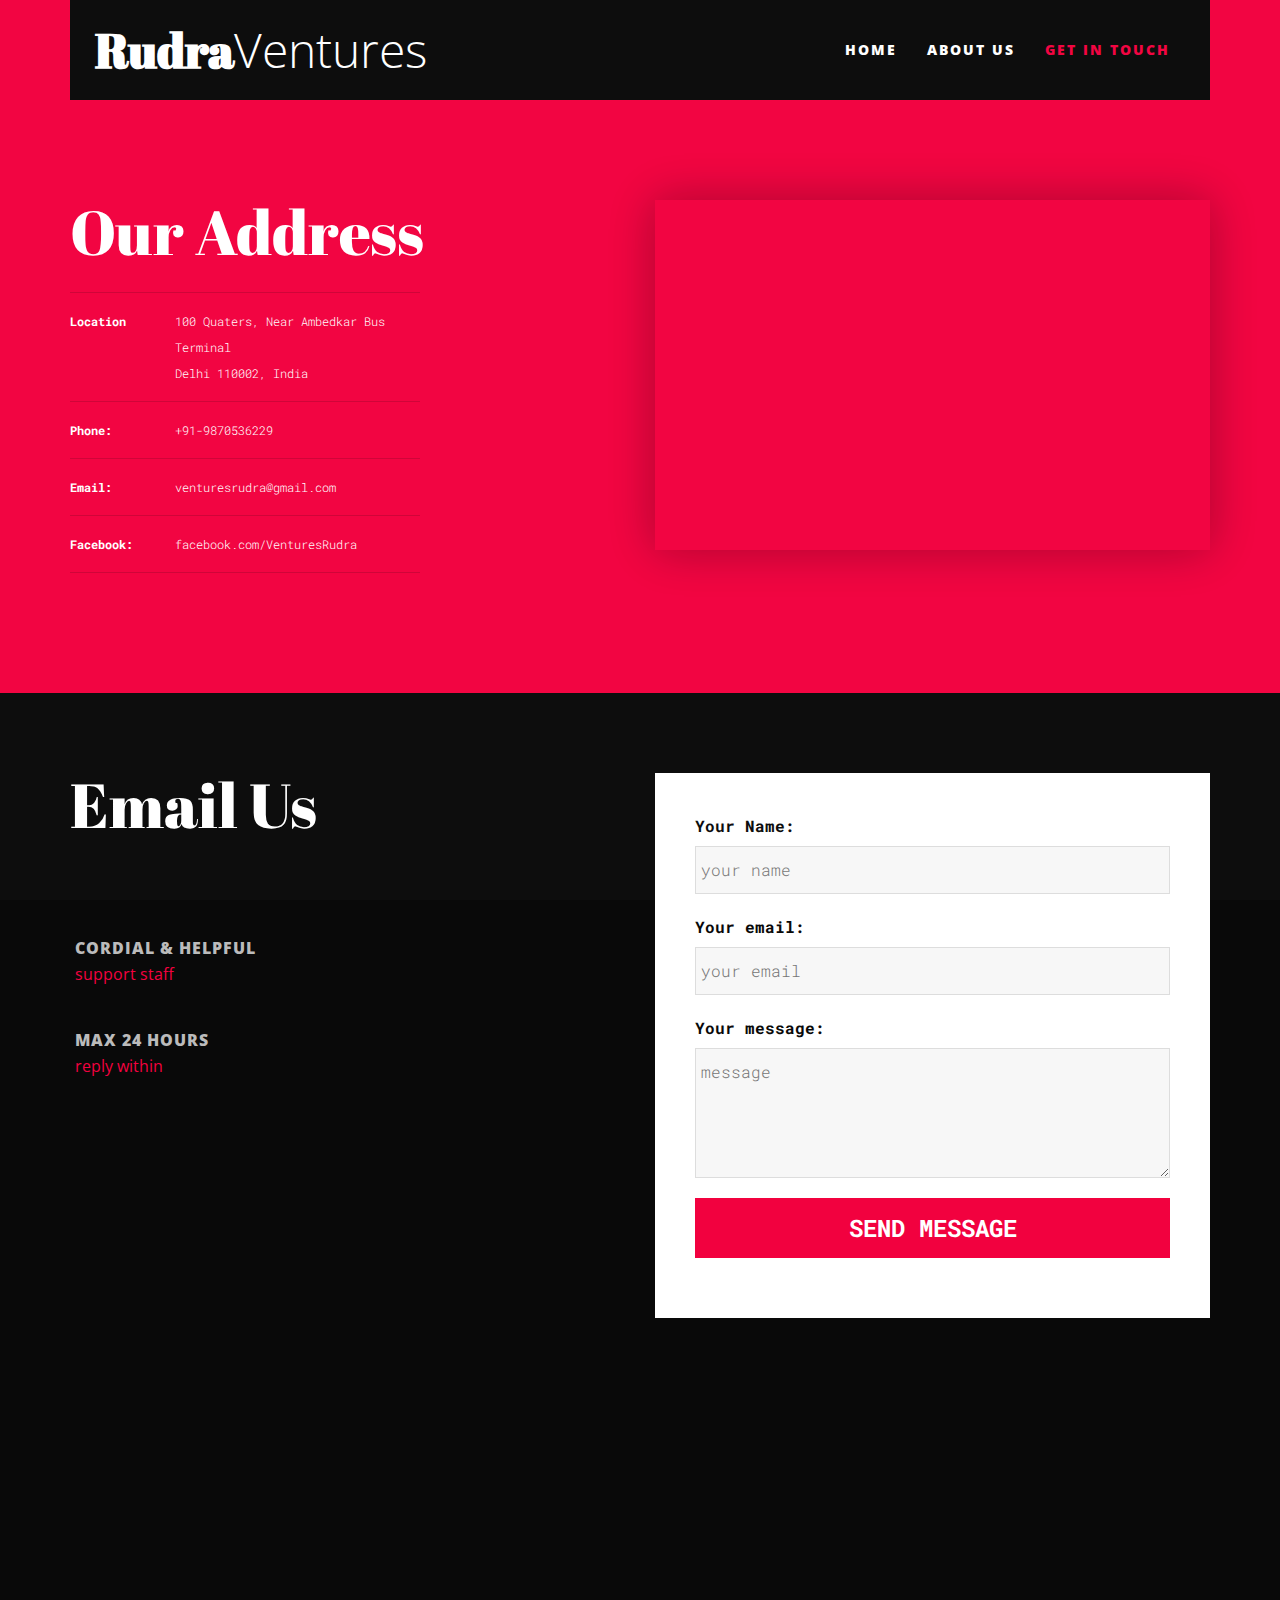
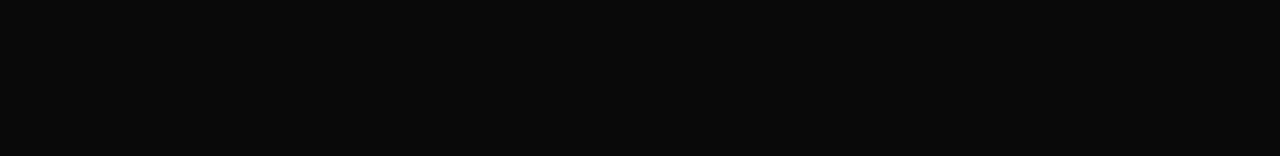
<file: sites/rudraventures.com/contact.html>
<!DOCTYPE html>
<!--[if IE 7]>    <html class="no-js ie7 oldie" lang="en-US"> <![endif]-->
<!--[if IE 8]>    <html class="no-js ie8 oldie" lang="en-US"> <![endif]-->
<!--[if gt IE 8]><!-->
<html lang="en">

<head>

    <!--meta tags -->
    <meta charset="utf-8">
    <meta http-equiv="X-UA-Compatible" content="IE=edge">
    <meta name="viewport" content="width=device-width, initial-scale=1">
    <!--meta tags ends-->

    <title>Ghu Ghu</title>

    <!--- Links to google fonts -->
    <link href='https://fonts.googleapis.com/css?family=Open+Sans:400,300,800%7cRoboto+Mono:400,700%7cMerriweather:300%7cAbril+Fatface'
          rel='stylesheet'>
    <!-- Links to fonts ends -->

    <!-- Bootstrap stylesheet -->
    <link href="css/bootstrap.min.css" rel="stylesheet">

    <!-- Font Icons -->
    <link rel="stylesheet" href="https://maxcdn.bootstrapcdn.com/font-awesome/4.4.0/css/font-awesome.min.css">

    <!-- Popup Images -->
    <link rel="stylesheet" type="text/css" href="css/magnific-popup.css">

    <!-- css animation -->
    <link rel="stylesheet" type="text/css" href="css/animate.css">

    <!-- custom stylesheets -->
    <link rel="stylesheet" type="text/css" href="css/main.css">
  


</head>

<body>

<!-- Start: Preloader section -->
<div id="loader-wrapper">
    <div id="loader"></div>
</div>
<!-- End: Preloader section -->

<!-- DOCUMENT WRAPPER STARTS -->
    <main>

        <!-- MAIN HEADER STARTS-->
            <header id="header">

            <!-- TOP NAVIGATION -->
            <nav class="top-navigation-bar navbar navbar-default navbar-fixed-top">
                <div class="container">
                <div class="row">
                <div class="col-md-12">
                    <!-- Brand and toggle get grouped for better mobile display -->
                    <div class="navbar-header">
                        <button type="button" class="navbar-toggle collapsed" 
                                data-toggle="collapse" data-target="#top-navigation-bar" 
                                aria-expanded="false">
                            <span class="sr-only">Toggle navigation</span>
                            <span class="icon-bar"></span>
                            <span class="icon-bar"></span>
                            <span class="icon-bar"></span>
                        </button>
                        <a class="navbar-brand" href="index.html">Rudra<span class="thin">Ventures</span></a>
                    </div>

                    <!-- Collect the nav links, forms, and other content for toggling -->
                    <div class="collapse navbar-collapse" id="top-navigation-bar">
                        <ul class="nav navbar-nav navbar-right">
                            <li class="active"><a href="index.html">Home</a></li>
                            <li><a href="about.html">about Us</a></li>
                            <li><a href="contact.html">Get in Touch</a></li>                            
                        </ul>
                    </div>
                    <!-- /.navbar-collapse -->
                    </div>
                    </div>
                </div>
                <!-- /.container-->
            </nav>
            <!-- TOP NAVIGATION ENDS -->

        </header>
        
        <!-- main header ends-->
        <section id="address" class="address page-top">
            <div class="container">
                <div class="row">
                    
                        <div class="col-md-6">
                        <div class="address-wrapper wow fadeInUp" data-wow-delay="0.3s">
                        <h1>Our Address</h1>
                        <table class="address-table">
                                <tbody>
                                    <tr>
                                        <td>Location</td>
                                        <td>100 Quaters, Near Ambedkar Bus Terminal<br>Delhi 110002, India</td>
                                    </tr>
                                    <tr>
                                        <td>Phone:</td>
                                        <td>+91-9870536229</td>
                                    </tr>
                                    <tr>
                                        <td>Email:</td>
                                        <td>venturesrudra@gmail.com</td>
                                    </tr>
                                    <tr>
                                        <td>Facebook:</td>
                                        <td>facebook.com/VenturesRudra</td>
                                    </tr>
                                </tbody>
                            </table>
                            </div>
                    </div>
                    <div class="col-md-6">
                    <div class="map-wrapper wow fadeInUp" data-wow-delay="0.6s">
                        <div id="map"></div>
                    </div>
                    </div>
                    
                    
            </div>
            </div>
        </section>

        <section id="email-us" class="email-us page">
            <div class="container wow fadeInUp" data-wow-delay="0.3s">
                <div class="row">
                    
                    <div class="col-md-6">
                    <div class="email-wrapper">
                        <h1>Email Us</h1>
                        <div class="section-snippet hidden-xs">
                          <span class="snippet-heading">Cordial &amp; Helpful</span>
                          <span>support staff</span>  
                        </div>

                        <div class="section-snippet hidden-xs">
                          <span class="snippet-heading">max 24 hours</span>
                          <span>reply within</span>  
                        </div>
                     </div>  
                    </div>
                    <div class="col-md-6">
                        <div class="form-wrapper">
                          <form id="contact-form" action="inc/send_mail.php">
                              <label for="name">Your Name:</label>
                              <input type="text" name="name" id="name" placeholder="your name">
                              <label for="email">Your email:</label>
                              <input type="email" name="email" id="email" placeholder="your email">
                              <label for="message">Your message:</label>
                              <textarea name="message" id="message" placeholder="message"></textarea>
                              <input class="custom-button" type="submit" name="submit" value="send message">

                          </form> 
                                        
                    </div>
                    </div>

                </div>
            </div>
        </section>



         <!-- footer section starts -->
        <footer id="footer" class="footer">
            <div class="container wow fadeInUp">
                <div class="row">
                    <div class="footer-wrapper clearfix">
                    <div class="col-md-6 footer-left">
                        <div class="row">
                            <div class="col-xs-6">
                                <div class="footer-link footer-link-1">
                                    <h4>Create Free Account</h4>
                                    <ul>
                                        <li><a href="#">View courses</a></li>
                                        <li><a href="#">Discuss</a></li>
                                        <li><a href="#">Suggest course</a></li>
                                        <li><a href="#">View courses</a></li>
                                        <li><a href="#">Discuss</a></li>
                                        <li><a href="#">Suggest course</a></li>
                                    </ul>
                                </div>
                            </div>
                            <div class="col-xs-6">
                                <div class="footer-link footer-link-2">
                                    <h4>Create Free Account</h4>
                                    <ul>
                                        <li><a href="#">View courses</a></li>
                                        <li><a href="#">Discuss</a></li>
                                        <li><a href="#">Suggest course</a></li>
                                        <li><a href="#">View courses</a></li>
                                        <li><a href="#">Discuss</a></li>
                                        <li><a href="#">Suggest course</a></li>
                                    </ul>
                                </div>
                            </div>
                        </div>
                    </div>
                    <div class="col-md-5 col-md-offset-1 footer-text">
                        <p>Lorem ipsum dolor sit amet, consectetur adipisicing elit, sed do eiusmod tempor incididunt ut labore et dolore magna aliqua. Ut enim ad minim veniam, quis nostrud exercitation ullamco laboris nisi ut aliquip</p>
                        <span>&copy; <script>document.write(new Date().getFullYear())</script>
 Site Managed By <a href="https://easylauncher.net/" target="_blank">EasyLauncher.net</a></span>
                    </div>
                    </div>
                </div><!-- End: .row -->
            </div><!-- End: .container-->
        </footer>
        <!-- footer section ends -->

    </main>
<!-- DOCUMENT WRAPPER ENDS -->



<!-- SCRIPTS -->

    <!-- jQuery (necessary for all the plugins) -->
    <script src="js/jquery-1.11.2.min.js"></script>

    <script src="http://maps.google.com/maps/api/js"></script>
    <script src="js/gmaps.js"></script>
    <script type="text/javascript" src="js/jquery.magnific-popup.min.js"></script>
    <script type="text/javascript" src="js/jquery.easing.min.js"></script>
    <script type="text/javascript" src="js/wow.min.js"></script>
    <script type="text/javascript" src="js/jquery.validate.min.js"></script>
    <script src="js/bootstrap.min.js"></script>
    <script src="js/main.js"></script>

<!-- SCRIPTS ENDS -->
</body>

</html>
</file>
<file: sites/rudraventures.com/css/main.css>
/*
	GhuGhu Agency
	Author: Wahid Polin
	Version: 0.0.1
*/
/* http://meyerweb.com/eric/tools/css/reset/ 
   v2.0 | 20110126
   License: none (public domain)
*/
/* line 18, ../scss/base/_reset.scss */
html, body, div, span, applet, object, iframe,
h1, h2, h3, h4, h5, h6, p, blockquote, pre,
a, abbr, acronym, address, big, cite, code,
del, dfn, em, img, ins, kbd, q, s, samp,
small, strike, strong, sub, sup, tt, var,
b, u, i, center,
dl, dt, dd, ol, ul, li,
fieldset, form, label, legend,
table, caption, tbody, tfoot, thead, tr, th, td,
article, aside, canvas, details, embed,
figure, figcaption, footer, header, hgroup,
menu, nav, output, ruby, section, summary,
time, mark, audio, video {
  margin: 0;
  padding: 0;
  border: 0;
  font-size: 100%;
  font: inherit;
  vertical-align: baseline;
}

/* HTML5 display-role reset for older browsers */
/* line 28, ../scss/base/_reset.scss */
article, aside, details, figcaption, figure,
footer, header, hgroup, menu, nav, section {
  display: block;
}

/* line 31, ../scss/base/_reset.scss */
body {
  line-height: 1;
}

/* line 34, ../scss/base/_reset.scss */
ol, ul {
  list-style: none;
}

/* line 37, ../scss/base/_reset.scss */
blockquote, q {
  quotes: none;
}

/* line 41, ../scss/base/_reset.scss */
blockquote:before, blockquote:after,
q:before, q:after {
  content: '';
  content: none;
}

/* line 45, ../scss/base/_reset.scss */
table {
  border-collapse: collapse;
  border-spacing: 0;
}

/*font*/
/* line 1, ../scss/base/_base.scss */
body {
  font-family: "Merriweather", "Serif";
  color: white;
  font-size: 14px;
  font-weight: 300;
  line-height: 24px;
}

/* line 9, ../scss/base/_base.scss */
a {
  color: white;
}

/* line 13, ../scss/base/_base.scss */
span.thin {
  font-weight: 300;
}

/* line 17, ../scss/base/_base.scss */
.page {
  padding: 60px 0;
}

/* line 21, ../scss/base/_base.scss */
.page-top {
  padding: 110px 0 60px;
}

/* line 25, ../scss/base/_base.scss */
h1 {
  font-family: "Abril Fatface";
  font-size: 52px;
  line-height: 1;
}

/* line 31, ../scss/base/_base.scss */
h2 {
  font-family: "Open sans", "Sans Serif";
  font-size: 24px;
  font-weight: 800;
  line-height: 1.5;
}

/* line 38, ../scss/base/_base.scss */
h3 {
  font-family: "Open sans", "Sans Serif";
  font-size: 20px;
  font-weight: 300;
  line-height: 1.5;
  text-transform: uppercase;
  letter-spacing: 3px;
  color: #090909;
}

/* line 48, ../scss/base/_base.scss */
h4 {
  font-family: "Open sans", "Sans Serif";
  font-weight: 800;
  font-size: 30px;
  text-transform: uppercase;
  margin-bottom: 5px;
}

/* line 56, ../scss/base/_base.scss */
p {
  margin-bottom: 15px;
}

/* line 1, ../scss/layout/_nav.scss */
.navbar {
  font-family: "Open sans", "Sans Serif";
}

/* line 4, ../scss/layout/_nav.scss */
.navbar-default {
  background-color: #090909;
  border: none;
}
/* line 8, ../scss/layout/_nav.scss */
.navbar-default .navbar-brand {
  font-family: "Abril Fatface";
  font-weight: 800;
  color: #fff;
  font-size: 24px;
  padding: 15px 0;
}
/* line 15, ../scss/layout/_nav.scss */
.navbar-default .navbar-brand:hover {
  color: #f2013f;
}
/* line 19, ../scss/layout/_nav.scss */
.navbar-default .navbar-brand span.thin {
  font-family: "Open sans", "Sans Serif";
}
/* line 24, ../scss/layout/_nav.scss */
.navbar-default .navbar-toggle {
  border: none;
  background-color: #f2013f;
}
/* line 28, ../scss/layout/_nav.scss */
.navbar-default .navbar-toggle:hover, .navbar-default .navbar-toggle:focus {
  background-color: #d90138;
}
/* line 32, ../scss/layout/_nav.scss */
.navbar-default .navbar-toggle .icon-bar {
  background-color: white;
}
/* line 37, ../scss/layout/_nav.scss */
.navbar-default .navbar-nav > li > a {
  color: white;
  text-transform: uppercase;
  letter-spacing: 2px;
  font-size: 14px;
  font-weight: 800;
  transition: all 0.3s;
  padding-top: 20px;
  padding-bottom: 20px;
}
/* line 47, ../scss/layout/_nav.scss */
.navbar-default .navbar-nav > li > a:hover {
  background-color: transparent;
  color: #f2013f;
}
/* line 52, ../scss/layout/_nav.scss */
.navbar-default .navbar-nav > li > a:focus {
  color: #fff;
}
/* line 57, ../scss/layout/_nav.scss */
.navbar-default .navbar-nav > li.active > a {
  background-color: #090909;
  color: #f2013f;
}
/* line 61, ../scss/layout/_nav.scss */
.navbar-default .navbar-nav > li.active > a:hover {
  background-color: transparent;
  color: #f2013f;
}
/* line 67, ../scss/layout/_nav.scss */
.navbar-default .navbar-collapse {
  background-color: #090909;
  border: none;
  padding-right: 40px;
}

/* line 1, ../scss/layout/_footer.scss */
.footer {
  background-color: #090909;
  font-family: "Roboto Mono";
  font-size: 12px;
}
/* line 6, ../scss/layout/_footer.scss */
.footer h4 {
  font-family: "Roboto Mono";
  text-transform: none;
  font-size: 14px;
  font-weight: 700;
  margin-bottom: 15px;
}
/* line 14, ../scss/layout/_footer.scss */
.footer ul {
  margin-bottom: 40px;
}

/* line 20, ../scss/layout/_footer.scss */
.footer-wrapper {
  border-top: 1px solid #222;
  padding: 60px 0;
}

/* line 1, ../scss/modules/_blocks.scss */
.service {
  padding: 35px 0 40px;
  border-top: 1px solid #d00136;
}
/* line 5, ../scss/modules/_blocks.scss */
.service h2 {
  margin-bottom: 15px;
}

/* line 10, ../scss/modules/_blocks.scss */
.service-number {
  font-family: "Abril Fatface";
  font-size: 100px;
  color: #090909;
  margin-top: -30px;
  display: inline-block;
  font-weight: 700;
  line-height: 1.5;
}

/*section snippets*/
/* line 24, ../scss/modules/_blocks.scss */
.section-snippet {
  margin-bottom: 20px;
}
/* line 27, ../scss/modules/_blocks.scss */
.section-snippet span {
  font-family: "Open sans", "Sans Serif";
  font-weight: 400;
  display: block;
  color: #f2013f;
  margin-left: 5px;
}
/* line 34, ../scss/modules/_blocks.scss */
.section-snippet span.snippet-heading {
  text-transform: uppercase;
  font-weight: 800;
  color: #bbb;
  letter-spacing: 1px;
}
/* line 41, ../scss/modules/_blocks.scss */
.section-snippet span:last-child {
  margin-bottom: 40px;
}

/* team member */
/* line 52, ../scss/modules/_blocks.scss */
.team-member {
  padding: 40px 0;
}
/* line 55, ../scss/modules/_blocks.scss */
.team-member::first-of-type {
  padding-top: 0;
  border: none;
}

/* line 61, ../scss/modules/_blocks.scss */
.team-member-img {
  width: 100%;
  height: 230px;
  background-image: url("../images/about-us/5.jpg");
  background-size: cover;
  background-position: center center;
  background-repeat: no-repeat;
  margin-bottom: 40px;
  border-top: 5px solid #090909;
}

/* line 73, ../scss/modules/_blocks.scss */
.team-member-contact {
  margin-bottom: 40px;
}

/* line 78, ../scss/modules/_blocks.scss */
.team-member-desc-heading {
  margin-bottom: 20px;
}
/* line 81, ../scss/modules/_blocks.scss */
.team-member-desc-heading h4 {
  margin-bottom: 10px;
}
/* line 85, ../scss/modules/_blocks.scss */
.team-member-desc-heading span {
  font-size: 18px;
  color: #F2013F;
}

/*map*/
/* line 93, ../scss/modules/_blocks.scss */
#map {
  height: 350px;
  color: #090909;
  box-shadow: 0px 0px 45px rgba(0, 0, 0, 0.1), 0px 0px 45px rgba(0, 0, 0, 0.2);
}

/* line 1, ../scss/modules/_buttons.scss */
.custom-button {
  font-family: "Open sans", "Sans Serif";
  border-radius: 0;
  height: 60px;
  background-color: #f2013f;
  color: #fff;
  font-size: 24px;
  font-weight: 800;
  text-transform: uppercase;
  transition: all 0.3s;
}
/* line 12, ../scss/modules/_buttons.scss */
.custom-button:hover {
  background-color: #d90138;
}

/* line 1, ../scss/modules/_sections.scss */
.page {
  padding: 60px 0;
}

/* line 5, ../scss/modules/_sections.scss */
.main-heading {
  margin-bottom: 40px;
}

/* banner section */
/* line 11, ../scss/modules/_sections.scss */
.banner {
  background-color: #f2013f;
}
/* line 14, ../scss/modules/_sections.scss */
.banner .container {
  position: relative;
}
/* line 18, ../scss/modules/_sections.scss */
.banner h1 {
  margin-bottom: 20px;
}
/* line 22, ../scss/modules/_sections.scss */
.banner p {
  max-width: 470px;
}

/*who are we section*/
/* line 30, ../scss/modules/_sections.scss */
.who-are-we {
  background-color: #090909;
}
/* line 33, ../scss/modules/_sections.scss */
.who-are-we h1 {
  margin-bottom: 40px;
}

/* line 38, ../scss/modules/_sections.scss */
.services {
  background-color: #f2013f;
}

/*cta*/
/* line 44, ../scss/modules/_sections.scss */
.cta {
  background-color: #090909;
}

/* line 49, ../scss/modules/_sections.scss */
.cta h1 {
  margin-bottom: 40px;
}

/*about banner*/
/* line 55, ../scss/modules/_sections.scss */
.about-banner {
  background-color: #f2013f;
}

/* line 59, ../scss/modules/_sections.scss */
.about-heading {
  position: absolute;
  top: 35%;
}

/* line 64, ../scss/modules/_sections.scss */
.about-heading h3 {
  margin-bottom: 10px;
}

/*about-us*/
/* line 71, ../scss/modules/_sections.scss */
.about-us {
  background-color: #090909;
}
/* line 74, ../scss/modules/_sections.scss */
.about-us h1 {
  margin-bottom: 40px;
}

/* team members */
/* line 82, ../scss/modules/_sections.scss */
.team-members {
  background-color: #fff;
  color: #444;
}

/*address*/
/* line 89, ../scss/modules/_sections.scss */
.address {
  background-color: #f2013f;
}
/* line 92, ../scss/modules/_sections.scss */
.address h1 {
  margin-bottom: 30px;
}

/* line 97, ../scss/modules/_sections.scss */
.address-table {
  color: #fff;
  border-top: 1px solid #d00136;
  margin-bottom: 60px;
}
/* line 102, ../scss/modules/_sections.scss */
.address-table td {
  border-bottom: 1px solid #d00136;
}

/*email us*/
/* line 113, ../scss/modules/_sections.scss */
.address-wrapper,
.email-wrapper,
.form-wrapper,
.map-wrapper,
.footer-wrapper {
  max-width: 500px;
  margin: 0 auto;
}

/* line 118, ../scss/modules/_sections.scss */
.email-us {
  background-color: #090909;
}
/* line 121, ../scss/modules/_sections.scss */
.email-us h1 {
  margin-bottom: 30px;
}

/*prelooader */
/* line 3, ../scss/modules/_components.scss */
#loader-wrapper {
  position: fixed;
  top: 0;
  left: 0;
  right: 0;
  bottom: 0;
  background-color: #fff;
  /* change if the mask should have another color then white */
  z-index: 9999;
  /* makes sure it stays on top */
}

/* line 14, ../scss/modules/_components.scss */
#loader {
  width: 200px;
  height: 200px;
  position: absolute;
  left: 50%;
  /* centers the loading animation horizontally one the screen */
  top: 50%;
  /* centers the loading animation vertically one the screen */
  background-image: url(../images/Preloader_1.gif);
  /* path to your loading animation */
  background-repeat: no-repeat;
  background-position: center;
  margin: -100px 0 0 -100px;
  /* is width and height divided by two */
}

/* banner carousel */
/* line 34, ../scss/modules/_components.scss */
.banner-item {
  position: absolute;
  top: 20%;
}
/* line 38, ../scss/modules/_components.scss */
/*.banner-item img {
  box-shadow: 0px 0px 45px rgba(0, 0, 0, 0.2), 0px 0px 45px rgba(0, 0, 0, 0.2);
}*/

/* line 45, ../scss/modules/_components.scss */
.carousel-control {
  position: absolute;
  top: 100%;
  margin-top: -50px;
  bottom: 0;
  left: 0;
  width: 70px;
  height: 50px;
  font-size: 20px;
  color: #fff;
  text-align: center;
  text-shadow: 0 1px 2px rgba(0, 0, 0, 0.6);
  background-color: rgba(0, 0, 0, 0);
  filter: alpha(opacity=100);
  opacity: 1;
}
/* line 61, ../scss/modules/_components.scss */
.carousel-control.right {
  margin-right: 15px;
  /*to neget the col padding to align with container*/
  background-color: #090909;
}
/* line 65, ../scss/modules/_components.scss */
.carousel-control.right i img {
  margin-top: 12px;
}
/* line 70, ../scss/modules/_components.scss */
.carousel-control.left {
  left: 100%;
  margin-left: -286px;
  background-color: #090909;
}
/* line 75, ../scss/modules/_components.scss */
.carousel-control.left i img {
  margin-top: 12px;
}
/* line 80, ../scss/modules/_components.scss */
.carousel-control a {
  line-height: 0;
}

/* line 87, ../scss/modules/_components.scss */
.carousel-indicators {
  background-color: #090909;
  width: 131px;
  height: 50px;
  bottom: 0;
  left: 100%;
  margin-left: -201px;
  top: 100%;
  margin-top: -50px;
  padding-top: 14px;
  border-left: 1px solid #1a1a1a;
  border-right: 1px solid #1a1a1a;
}
/* line 100, ../scss/modules/_components.scss */
.carousel-indicators li {
  background-color: #fff;
  border: none;
  border-radius: 10px;
}
/* line 106, ../scss/modules/_components.scss */
.carousel-indicators .active {
  width: 12px;
  height: 12px;
  margin: 0;
  background-color: #F2013F;
}

/* =================  CAROUSEL CUSTOM FADE EFFECT ===================== */
/* line 120, ../scss/modules/_components.scss */
.carousel-fade .carousel-inner .item {
  -webkit-transition-property: opacity;
  transition-property: opacity;
}

/* line 126, ../scss/modules/_components.scss */
.carousel-fade .carousel-inner .item,
.carousel-fade .carousel-inner .active.left,
.carousel-fade .carousel-inner .active.right {
  opacity: 0;
}

/* line 131, ../scss/modules/_components.scss */
.carousel-fade .carousel-inner .active,
.carousel-fade .carousel-inner .next.left,
.carousel-fade .carousel-inner .prev.right {
  opacity: 1;
}

/* line 137, ../scss/modules/_components.scss */
.carousel-fade .carousel-inner .next,
.carousel-fade .carousel-inner .prev,
.carousel-fade .carousel-inner .active.left,
.carousel-fade .carousel-inner .active.right {
  left: 0;
  -webkit-transform: translate3d(0, 0, 0);
  transform: translate3d(0, 0, 0);
}

/* line 142, ../scss/modules/_components.scss */
.carousel-fade .carousel-control {
  z-index: 2;
}

/* line 1, ../scss/modules/_forms.scss */
.form-wrapper {
  font-family: "Roboto Mono";
  background-color: #fff;
  color: #090909;
  padding: 20px;
}

/* line 8, ../scss/modules/_forms.scss */
label, input, textarea {
  display: block;
  width: 100%;
  outline: none;
}

/* line 14, ../scss/modules/_forms.scss */
label {
  font-weight: 700;
  margin-bottom: 7px;
}

/* line 19, ../scss/modules/_forms.scss */
input, textarea {
  background-color: #f7f7f7;
  border: 1px solid #ddd;
  padding: 10px 5px;
  margin-bottom: 20px;
}

/* line 26, ../scss/modules/_forms.scss */
textarea {
  height: 130px;
  margin-bottom: 20px;
}

/* line 31, ../scss/modules/_forms.scss */
input.custom-button {
  border: none;
  font-family: "Roboto Mono";
}

/* line 36, ../scss/modules/_forms.scss */
label.local-error {
  background-color: #FCF8E3;
  color: #C74581;
  font-weight: 300;
  font-size: 12px;
  margin-top: -10px;
  margin-bottom: 20px;
  padding: 3px 20px;
  border-radius: 2px;
}

/* line 1, ../scss/modules/_tables.scss */
table {
  font-family: 'Roboto Mono';
  font-size: 12px;
  color: #444;
  width: 100%;
}
/* line 8, ../scss/modules/_tables.scss */
table tr td {
  padding: 15px 0;
  border-bottom: 1px solid #d5d5d5;
}
/* line 12, ../scss/modules/_tables.scss */
table tr td:first-of-type {
  width: 30%;
  font-weight: 700;
}

/* =================  CAROUSEL ANIMATION DELAY ===================== */
/* line 3, ../scss/modules/_animations.scss */
.delay-1 {
  -webkit-animation-delay: 300ms;
  -moz-animation-delay: 300ms;
  animation-delay: 300ms;
}

/* line 9, ../scss/modules/_animations.scss */
.delay-2 {
  -webkit-animation-delay: 600ms;
  -moz-animation-delay: 600ms;
  animation-delay: 600ms;
}

/* line 15, ../scss/modules/_animations.scss */
.delay-3 {
  -webkit-animation-delay: 1200ms;
  -moz-animation-delay: 1200ms;
  animation-delay: 1200ms;
}

/* line 21, ../scss/modules/_animations.scss */
.delay-4 {
  -webkit-animation-delay: 1500ms;
  -moz-animation-delay: 1500ms;
  animation-delay: 1500ms;
}

@media (min-width: 400px) {
  /* line 2, ../scss/layout/responsive/_big-mobile.scss */
  .banner-item {
    top: 30%;
  }

  /* line 6, ../scss/layout/responsive/_big-mobile.scss */
  .about-heading {
    top: 40%;
  }

  /* line 10, ../scss/layout/responsive/_big-mobile.scss */
  .form-wrapper {
    padding: 30px;
  }
}
@media (min-width: 768px) {
  /* line 3, ../scss/layout/responsive/_tablet.scss */
  body {
    font-size: 16px;
    line-height: 26px;
  }

  /* line 9, ../scss/layout/responsive/_tablet.scss */
  h2 {
    font-family: "Open sans", "Sans Serif";
    font-size: 26px;
    font-weight: 800;
    line-height: 1.5;
  }

  /* line 16, ../scss/layout/responsive/_tablet.scss */
  .page {
    padding: 80px 0;
  }

  /* line 20, ../scss/layout/responsive/_tablet.scss */
  .navbar-default {
    background-color: transparent;
  }
  /* line 22, ../scss/layout/responsive/_tablet.scss */
  .navbar-default .navbar-brand {
    padding: 20px 40px;
  }

  /* line 28, ../scss/layout/responsive/_tablet.scss */
  .banner-item {
    top: 35%;
  }
  /* line 31, ../scss/layout/responsive/_tablet.scss */
  .banner-item img {
    margin-top: -10px;
  }

  /* line 36, ../scss/layout/responsive/_tablet.scss */
  .about-us p {
    color: #e6e6e6;
  }

  /* line 40, ../scss/layout/responsive/_tablet.scss */
  .service-number {
    font-size: 140px;
  }

  /* line 48, ../scss/layout/responsive/_tablet.scss */
  .address-wrapper,
  .email-wrapper,
  .form-wrapper,
  .map-wrapper,
  .footer-wrapper {
    max-width: 100%;
    margin: 0;
  }

  /* line 53, ../scss/layout/responsive/_tablet.scss */
  .address-table {
    max-width: 350px;
  }

  /* line 57, ../scss/layout/responsive/_tablet.scss */
  .form-wrapper {
    padding: 40px;
  }

  /* line 61, ../scss/layout/responsive/_tablet.scss */
  .email-us h1 {
    margin-bottom: 100px;
  }
}
@media (min-width: 992px) {
  /* line 3, ../scss/layout/responsive/_laptop.scss */
  h1 {
    font-size: 62px;
  }

  /* line 7, ../scss/layout/responsive/_laptop.scss */
  .banner-item img {
    margin-top: -25px;
  }

  /* line 11, ../scss/layout/responsive/_laptop.scss */
  .about-us h1 {
    margin-bottom: 60px;
  }

  /* line 15, ../scss/layout/responsive/_laptop.scss */
  .page-top {
    padding: 200px 0 60px;
  }

  /* line 21, ../scss/layout/responsive/_laptop.scss */
  .navbar-default .navbar-nav > li > a {
    padding-top: 40px;
    padding-bottom: 40px;
  }
  /* line 26, ../scss/layout/responsive/_laptop.scss */
  .navbar-default .navbar-brand {
    font-size: 48px;
    padding: 40px;
  }

  /* line 32, ../scss/layout/responsive/_laptop.scss */
  .team-member-img, .team-member-contact {
    max-width: 350px;
  }
}
@media (min-width: 1200px) {
  /* line 2, ../scss/layout/responsive/_desktop.scss */
  .banner-item img {
    margin-top: -55px;
  }

  /* line 6, ../scss/layout/responsive/_desktop.scss */
  .about-heading {
    top: 48%;
  }
}

.team-member-desc {
    margin: 0px 15px;
    text-align: justify;
}

.footer-link a:hover {
  color: #f2013f;
  text-decoration: none;
}

.footer-text a {
  color: #f2013f;
}

.footer-text a:hover {
  text-decoration: none;
}
</file>
